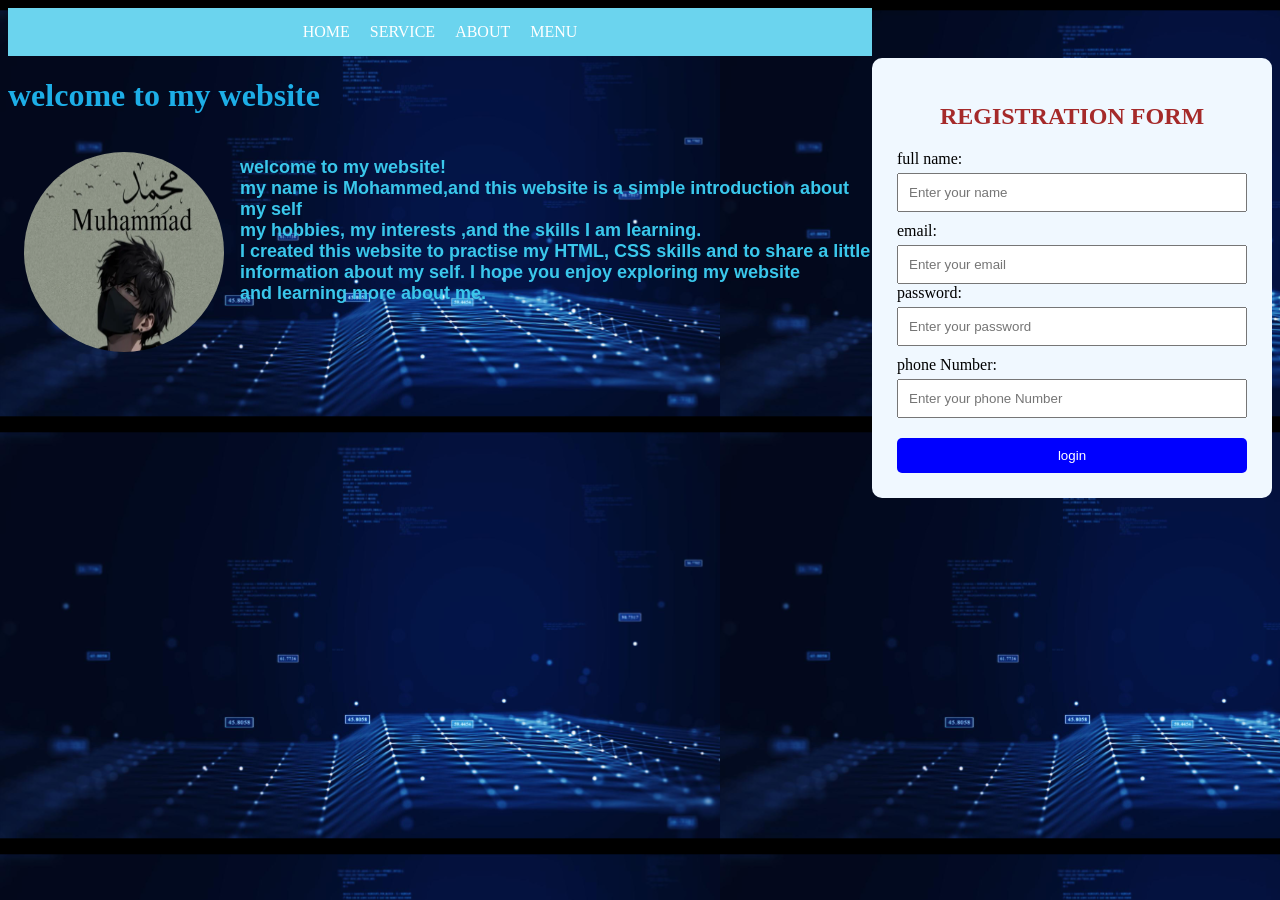
<file: index.html>
<!DOCTYPE html>
<html lang="en">
<head>
    <title>my form</title>
    <link rel="stylesheet" href="stylee.css">
</head>
<body>
    
    <form>
        <h2>REGISTRATION FORM</h2>
                
        <label>full name:</label>
        <input type="text" placeholder="Enter your name">

        <label>email:</label>
        <input type="email" placeholder="Enter your email"
        
        <label>password:</label>
        <input type="password" placeholder="Enter your password">

        <label>phone Number:</label>
        <input type="tell" placeholder="Enter your phone Number">

        <button type="login">login</button>
    </form>

    <nav>
        <a href="index.html">HOME</a>
        <a href="SERVICE.html">SERVICE</a>
        <a href="ABOUT.html">ABOUT</a>
        <a href="MENU.html">MENU</a>
        
    </nav>

    <h1>welcome to my website</h1>
    <img src="mo.png" >
    <p><strong>   <br>
        welcome to my website!<br> my name is Mohammed,and this website is a simple introduction about my self<br>
    my hobbies, my interests ,and the skills I am learning.<br> I created this website to practise my<strong> HTML,
    CSS </strong> skills and to share a little information about my self. I hope you enjoy exploring my website <br>
    and learning more about me.</strong>

    
</p>

</body>
</html>
</file>
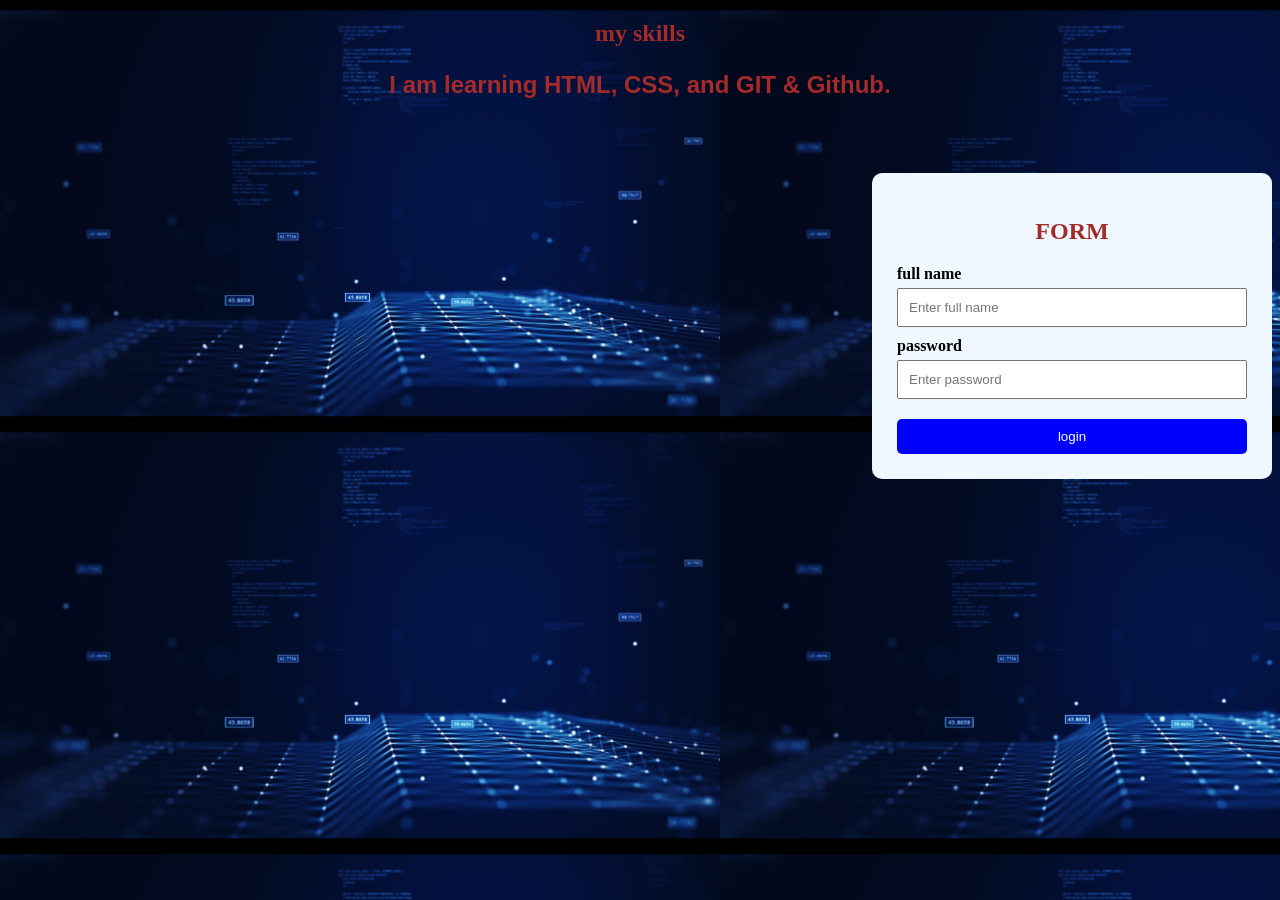
<file: ABOUT.html>
<!DOCTYPE html>
<html lang="en">
<head>
    <meta charset="UTF-8">
    <meta name="viewport" content="width=device-width, initial-scale=1.0">
    <title>About </title>
    <link rel="stylesheet" href="stylee.css">
</head>
<boby>

    <h2>my skills</h2>
        <p class="base"> <b>I am learning HTML, CSS, and GIT & Github.<b></p>
    <form>
        <h2>FORM</h2>
        <label> full name</label>
        <input type="text" placeholder="Enter full name">

        <label> password </label>
        <input type="password" placeholder="Enter password">

        <button type="login">login</button>
           
        
    </form>

        

    
</body>
</html>
</file>
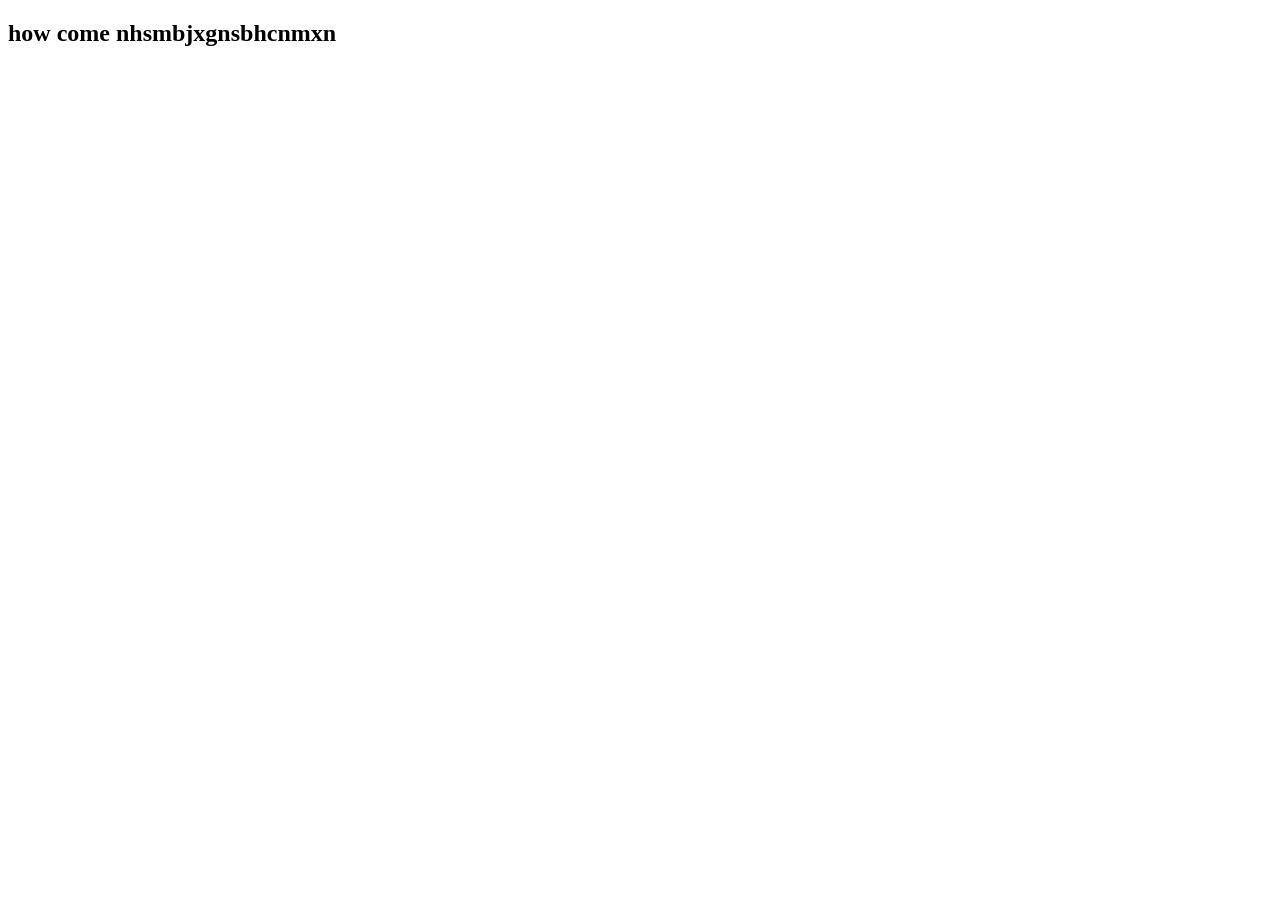
<file: SERVICE.html>
<!DOCTYPE html>
<html lang="en">
<head>
    <meta charset="UTF-8">
    <meta name="viewport" content="width=device-width, initial-scale=1.0">
    <title>Document</title>
</head>
<body>
    <h2>how come nhsmbjxgnsbhcnmxn </h2>
    
</body>
</html>
</file>
<file: stylee.css>
body{
    font-family: 'Times New Roman', Times, serif;
    background-image: url(call.png)

}

form{
    width: 350px;
    margin: 50px auto;
    padding: 25px;
    background-color: aliceblue;
    border-radius: 10px;
    float: right;
    cursor: pointer;

}

h2{
    text-align: center;
    font-family: Arial, Helvetica, sans-serif;

}

label {
    display: block;
    margin-top: 10px;
    cursor: pointer;

}
 
input{
    width: 100%;
    padding: 10px;
    margin-top: 5px;
    box-sizing: border-box;
    cursor: pointer;

}

button{
    width: 100%;
    padding: 10px;
    margin-top: 20px;
    background-color: blue;
    color: white;
    border: none;
    border-radius: 5px;
    cursor: pointer;
}
 nav{
    display: flex;
    gap: 20px;
    background-color: rgb(107, 212, 238);
    padding: 15px;
    justify-content: center;
 }
 nav a {
    color: white;
    text-decoration: none;
    cursor: pointer;

 }
nav a:hover{
    color: brown;
}

h1 {
    font-family: algerian;
    font-weight: 200px;
    text-align:left;
    justify-content: baseline;
    color:rgb(29, 174, 231);

}

p {
    font-family: Arial;
    gap: 20px;
    color: rgb(58, 199, 235);
    font-size: large;
    font-weight: 200px;

}

img{
    float: left;
    border-radius: 300px;
    border-top:top;
    width: 200px;
    height: 200px;
    padding: 8px;
    margin: 8px;
    align-items: flex-start;
    gap: 20px;

}


h2{
    color: brown;
    text-align: center;
    font-family: 'Times New Roman', Times, serif;
    font-weight: 600px;


}


.base{
    font-family: 'Gill Sans', 'Gill Sans MT', Calibri, 'Trebuchet MS', sans-serif;
    color: brown;
    text-align: center;
    font-size: x-large;
}
</file>
